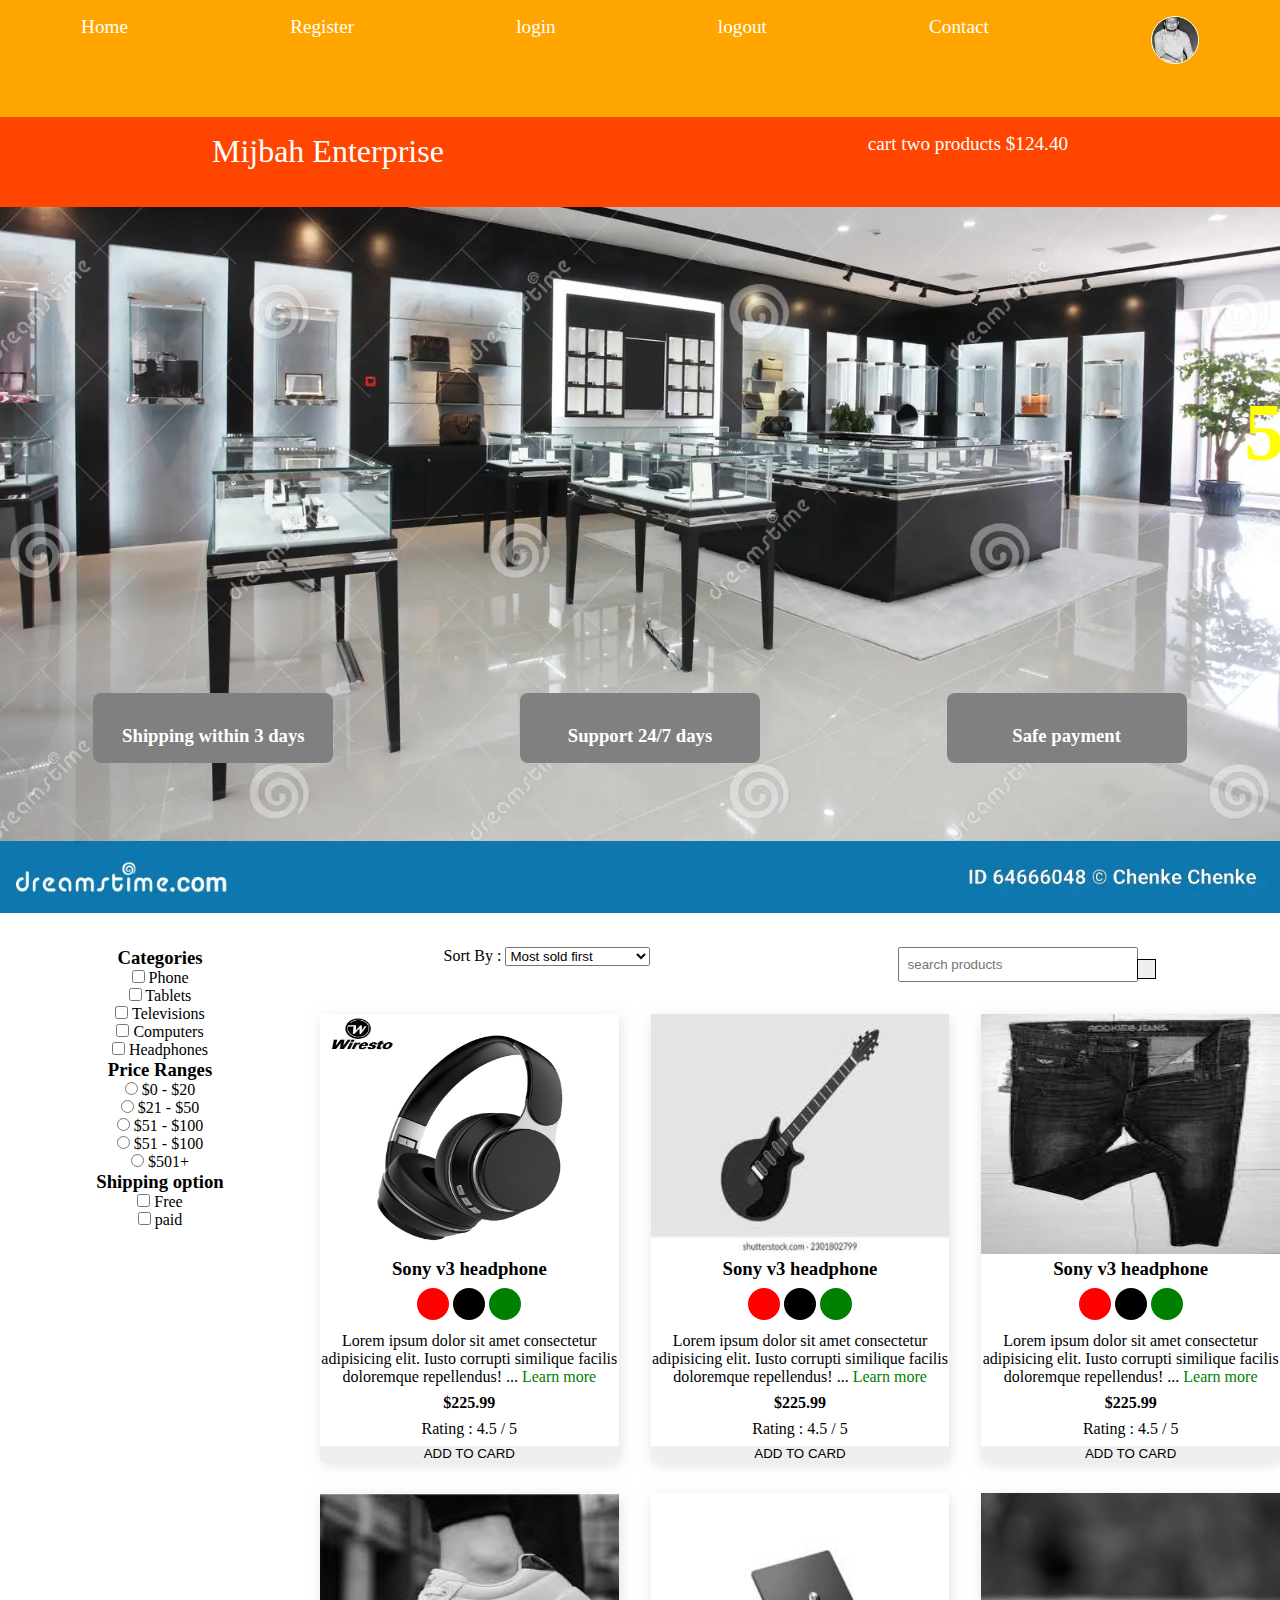
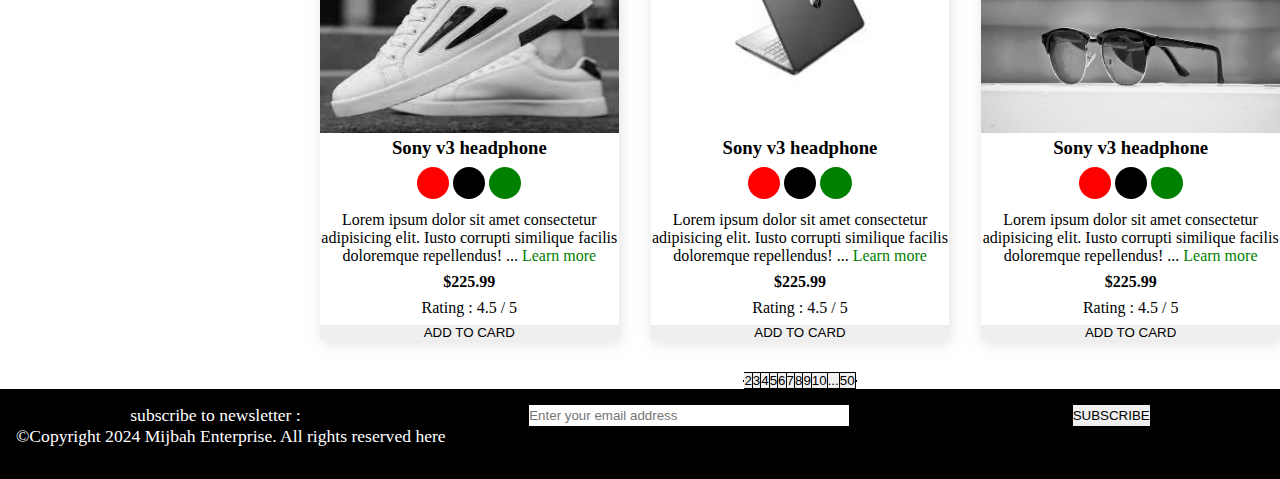
<file: index.html>
<!DOCTYPE html>
<html lang="en">
<head>
    <meta charset="UTF-8">
    <meta name="viewport" content="width=device-width, initial-scale=1.0">
    <meta name="description" content="this is an e-commerce projects for making mijbah express">
    <title>E-commerce project</title>
    <link rel="stylesheet" href="style.css">

    <!--Font awesome cdn-->
    <link rel="stylesheet" href="https://cdnjs.cloudflare.com/ajax/libs/font-awesome/6.4.2/css/all.min.css" integrity="sha512-z3gLpd7yknf1YoNbCzqRKc4qyor8gaKU1qmn+CShxbuBusANI9QpRohGBreCFkKxLhei6S9CQXFEbbKuqLg0DA==" crossorigin="anonymous" referrerpolicy="no-referrer" />
</head>
<body>

    <i class="fas fa-bars fa-2x" id="menu-icon"></i>
    <!--Nav bar starts here-->
    <nav id ="menu" class="hidden">
        <ul class="nav-upper flex-space-around">
            <li class="nav_list">
                <a class="nav_link" href="index.html">Home</a>
            </li>
            <li class="nav_list">
                <a class="nav_link" href="register.html">Register</a>
            </li>
            <li class="nav_list">
                <a class="nav_link" href="login.html">login</a>
            </li>
            <li class="nav_list">
                <a class="nav_link" href="index.html">logout</a>
            </li>
            <li class="nav_list">
                <a class="nav_link" href="contact.html">Contact</a>
            </li>
            <li class="nav_list">
                <a class="nav_link" href="profile.html">
                    <img  class="profile-icon" src="images/mijbah.jpg" alt="profile icon">
                </a>
            </li>
        </ul>

        <ul class="nav-lower flex-space-around">
            <li class="nav-list">
                <a class="nav_link nav_brand" href="index.html">
                    Mijbah Enterprise
                </a>
            </li>

            <li class="nav-list">
                <a class="nav_link " href="index.html">
                   <span><i class="fa-solid fa-cart-shopping"></i></span>
                   cart two products $124.40
                </a>
            </li>
        </ul>
    </nav>


   
    <!--Nav bar ends here-->

    <!--Header starts here-->
    <header class="header">
        <div class="banner flex-space-around">
            <marquee class="banner_title" behavior="" direction="">50% discount is going on</marquee>
            
            <div class="features flex-space-around">
               <article class="feature flex-center">

                <i class="fa-solid fa-truck feature_icon"></i>

                <h3>Shipping within 3 days</h3>

               </article>

               <article class="feature flex-center">

                <i class="fa-brands fa-rocketchat feature_icon"></i>

                <h3>Support 24/7 days</h3>

               </article>

               <article class="feature flex-center">

                <i class="fa-regular fa-credit-card feature_icon"></i>

                <h3>Safe payment</h3>

               </article>

             
            </div>
        </div>
    </header>
    
    <!--Header ends here-->
    <main class="flex-center">
        <div class="side-bar flex-space-around">
            <section class="categories-section">
               
                <h3 class="section-title">Categories</h3>
               
                <ul class="list">
                    <li class="list-item">
                        <label for="phone">
                            <input type="checkbox"  name="phone" 
                            id="phone"  value="phone"/>
                           Phone
                        </label>
                    </li>

                    <li class="list-item">
                        <label for="tablets">
                            <input type="checkbox"  name="tablets"
                            id="tablets" value="tablets"/>
                            Tablets
                        </label>
                    </li>

                    <li class="list-item">
                        <label for="televisions">
                            <input type="checkbox"  name="televisions"
                             id="televisions"value="televisions"/>
                          Televisions
                        </label>
                    </li>

                    <li class="list-item">
                        <label for="computers">
                            <input type="checkbox" name="computers" 
                            id="computers" value="computers"/>
                          Computers
                        </label>
                    </li>

                    <li class="list-item">
                        <label for="headphones">
                            <input type="checkbox"  name="headphones" 
                            id="headphones" value="headphones"/>
                          Headphones
                        </label>
                    </li>
                </ul>
               
            </section>

            <section class="price-section">
                <h3 class="ssection-title">Price Ranges</h3>
                <ul class="list">
                    <li class="list-item">
                        <label for="price1">
                            <input type="radio" id="price1" name="price" value="[0,20]">
                        $0 - $20
                        </label>
                    </li>
                    <li class="list-item">
                        <label for="price2">
                            <input type="radio" id="price2" name="price1" value="[21,50]">
                        $21 - $50
                        </label>
                    </li>

                    <li class="list-item">
                        <label for="price3">
                            <input type="radio" id="price3" name="price" value="[51,100]">
                        $51 - $100
                        </label>
                    </li>
                    <li class="list-item">
                        <label for="price4">
                            <input type="radio" id="price4" name="price" value="[51,100]">
                        $51 - $100
                        </label>
                    </li>
                    <li class="list-item">
                        <label for="price5">
                            <input type="radio" id="price5" name="price" value="[501+]">
                         $501+
                        </label>
                    </li>
                </ul>
            </section>

            <section class="shipping-section">
                <h3 class="ssection-title">Shipping option</h3>
                <ul class="list">
                    <li class="list-item">
                        <label for="free">
                            <input type="checkbox" id="free" name="Shipping" value="free">
                        Free
                        </label>
                    </li>

                    <li class="list-item">
                        <label for="paid">
                            <input type="checkbox" id="paid" name="Shipping" value="paid">
                        paid
                        </label>
                    </li>
                </ul>
        </div>
        <div class="main-content">
            <section class="actions flex-space-around">
                <div class="actions_sort">
                    <label for="sort">Sort By : </label>
                    <select name="sort" id="sort">
                        <option value="sold">Most sold first</option>
                        <option value="rating">Most rated first</option>
                        <option value="price">Most cheapest first</option>
                        <option value="arrival">Newest first</option>
                        <option value="discount">Biggest discount first</option>
                    </select>
                </div>

                <div class="actions_search">
                    <input type="text" placeholder="search products">
                    <button class="btn">
                    <i class="fa-sharp fa-solid fa-magnifying-glass"></i>
                   </button>
                </div>

            </section>

            <section class="products">
                <article class="product card">
                    <div class="badge">
                        <span>5 in stock</span>
                        <hr class="hr-design">
                        <span>3 sold</span>
                    </div>
                    <img class="product_img" src="images/product1.jpg" alt="product1">
                    <div class="product-body">
                        <h3>Sony v3 headphone</h3>
                        <p>
                            <span class="dot red"></span>
                            <span class="dot black"></span>
                            <span class="dot green"></span>
                        </p>

                        <p class="product-description">
                            Lorem ipsum dolor sit amet consectetur adipisicing elit. 
                            Iusto corrupti similique facilis doloremque repellendus!
                            ... <a class="Learn_more" href="product.html">Learn more</a>
                        </p>
                        <h4 class="product_price">$225.99</h4>
                        <p class="product-rating">Rating : 4.5 / 5</p>
                        <button class="btn product_button">Add to card</button>
                    </div>
                </article>

                <article class="product card">
                    <div class="badge">
                        <span>5 in stock</span>
                        <hr class="hr-design">
                        <span>3 sold</span>
                    </div>
                    <img class="product_img" src="images/gitter.jpg" alt="product1">
                    <div class="product-body">
                        <h3>Sony v3 headphone</h3>
                        <p>
                            <span class="dot red"></span>
                            <span class="dot black"></span>
                            <span class="dot green"></span>
                        </p>

                        <p class="product-description">
                            Lorem ipsum dolor sit amet consectetur adipisicing elit. 
                            Iusto corrupti similique facilis doloremque repellendus!
                            ... <a class="Learn_more" href="product.html">Learn more</a>
                        </p>
                        <h4 class="product_price">$225.99</h4>
                        <p class="product-rating">Rating : 4.5 / 5</p>
                        <button class="btn product_button">Add to card</button>
                    </div>
                </article>

                <article class="product card">
                    <div class="badge">
                        <span>5 in stock</span>
                        <hr class="hr-design">
                        <span>3 sold</span>
                    </div>
                    <img class="product_img" src="images/jinch.jpg" alt="product1">
                    <div class="product-body">
                        <h3>Sony v3 headphone</h3>
                        <p>
                            <span class="dot red"></span>
                            <span class="dot black"></span>
                            <span class="dot green"></span>
                        </p>

                        <p class="product-description">
                            Lorem ipsum dolor sit amet consectetur adipisicing elit. 
                            Iusto corrupti similique facilis doloremque repellendus!
                            ... <a class="Learn_more" href="product.html">Learn more</a>
                        </p>
                        <h4 class="product_price">$225.99</h4>
                        <p class="product-rating">Rating : 4.5 / 5</p>
                        <button class="btn product_button">Add to card</button>
                    </div>
                </article>
                <article class="product card">
                    <div class="badge">
                        <span>5 in stock</span>
                        <hr class="hr-design">
                        <span>3 sold</span>
                    </div>
                    <img class="product_img" src="images/shoes.jpg" alt="product1">
                    <div class="product-body">
                        <h3>Sony v3 headphone</h3>
                        <p>
                            <span class="dot red"></span>
                            <span class="dot black"></span>
                            <span class="dot green"></span>
                        </p>

                        <p class="product-description">
                            Lorem ipsum dolor sit amet consectetur adipisicing elit. 
                            Iusto corrupti similique facilis doloremque repellendus!
                            ... <a class="Learn_more" href="product.html">Learn more</a>
                        </p>
                        <h4 class="product_price">$225.99</h4>
                        <p class="product-rating">Rating : 4.5 / 5</p>
                        <button class="btn product_button">Add to card</button>
                    </div>
                </article>

                <article class="product card">
                    <div class="badge">
                        <span>5 in stock</span>
                        <hr class="hr-design">
                        <span>3 sold</span>
                    </div>
                    <img class="product_img" src="images/labtop.jpg" alt="product1">
                    <div class="product-body">
                        <h3>Sony v3 headphone</h3>
                        <p>
                            <span class="dot red"></span>
                            <span class="dot black"></span>
                            <span class="dot green"></span>
                        </p>

                        <p class="product-description">
                            Lorem ipsum dolor sit amet consectetur adipisicing elit. 
                            Iusto corrupti similique facilis doloremque repellendus!
                            ... <a class="Learn_more" href="product.html">Learn more</a>
                        </p>
                        <h4 class="product_price">$225.99</h4>
                        <p class="product-rating">Rating : 4.5 / 5</p>
                        <button class="btn product_button">Add to card</button>
                    </div>
                </article>

                <article class="product card">
                    <div class="badge">
                        <span>5 in stock</span>
                        <hr class="hr-design">
                        <span>3 sold</span>
                    </div>
                    <img class="product_img" src="images/sunglass.avif" alt="product1">
                    <div class="product-body">
                        <h3>Sony v3 headphone</h3>
                        <p>
                            <span class="dot red"></span>
                            <span class="dot black"></span>
                            <span class="dot green"></span>
                        </p>

                        <p class="product-description">
                            Lorem ipsum dolor sit amet consectetur adipisicing elit. 
                            Iusto corrupti similique facilis doloremque repellendus!
                            ... <a class="Learn_more" href="product.html">Learn more</a>
                        </p>
                        <h4 class="product_price">$225.99</h4>
                        <p class="product-rating">Rating : 4.5 / 5</p>
                        <button class="btn product_button">Add to card</button>
                    </div>
                </article>
            </section>
            <div class="pagination">
                <button class="btn pagination_btn">
                    <i class="fas fa-less-than"></i>
                </button>
                <button class="btn pagination_btn">2</button>
                <button class="btn pagination_btn">3</button>
                <button class="btn pagination_btn">4</button>
                <button class="btn pagination_btn">5</button>
                <button class="btn pagination_btn">6</button>
                <button class="btn pagination_btn">7</button>
                <button class="btn pagination_btn">8</button>
                <button class="btn pagination_btn">9</button>
                <button class="btn pagination_btn">10</button>
                <button class="btn pagination_btn">...</button>
                <button class="btn pagination_btn">50</button>
                <button class="btn pagination_btn">
                    <i class="fas fa-greater-than"></i>
                </button>
            </div>
        </div>
        
    </main>

    <!--Footer starts here-->
    <footer class="footer">
        <div class="flex-space-around">
            <label for="subscribe">
                subscribe to newsletter : 
            </label>
            <input class="footer-input" type="email" id="subscribe" name="subscribe"
            placeholder="Enter your email address">
            <button class="btn btn_subscribe">subscribe</button>
         </div>
         <div>
            <p>&copy;Copyright 2024 Mijbah Enterprise. All rights reserved here</p>
         </div>
    </footer>
    
    <!--Footer ends here-->
    <script src="connect.js"></script>
</body>
</html>
</file>
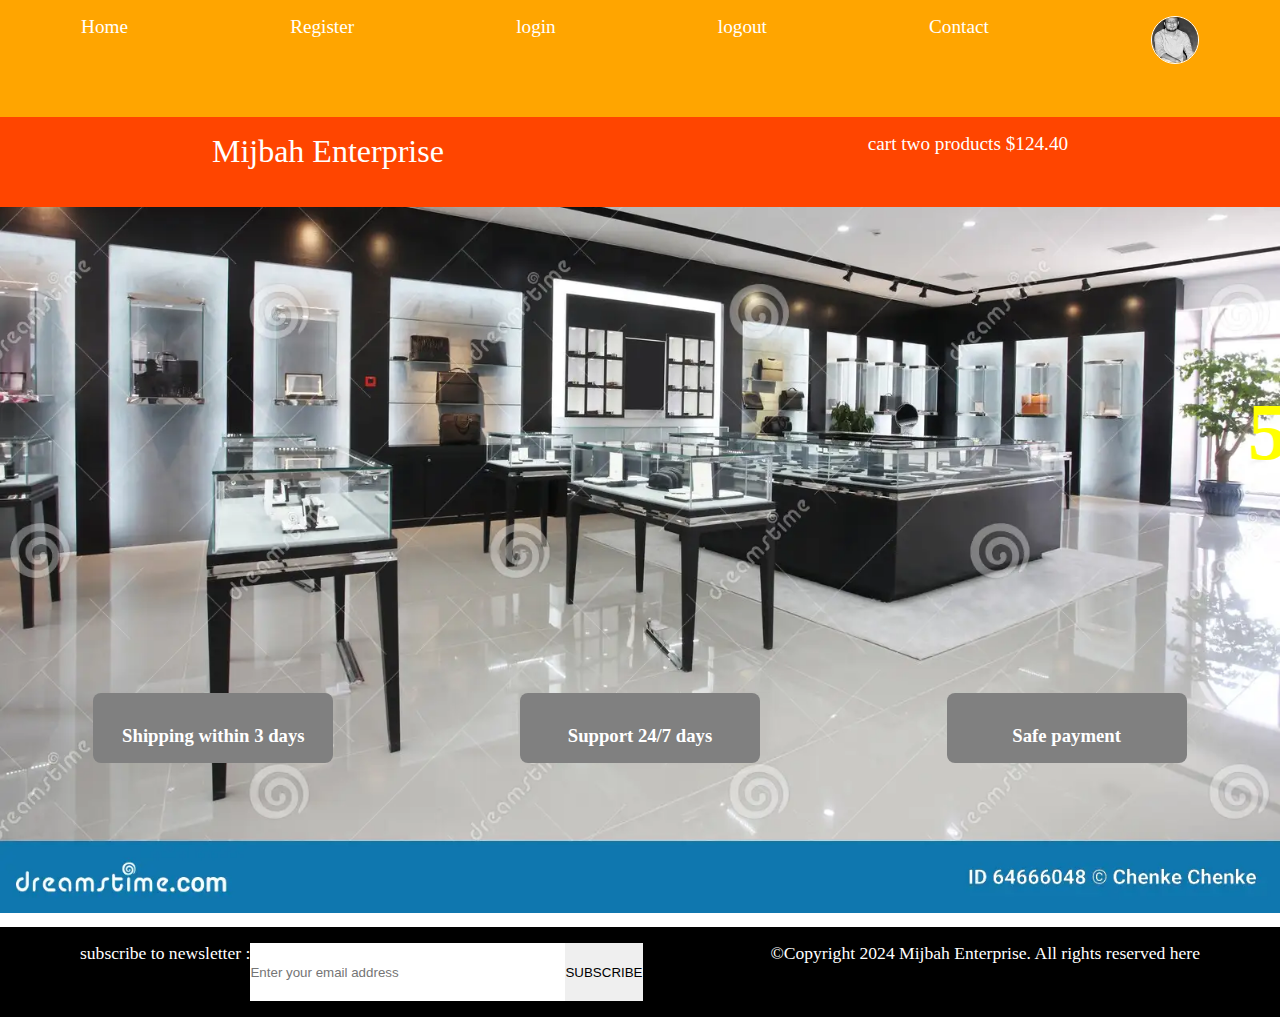
<file: login.html>
<!DOCTYPE html>
<html lang="en">
<head>
    <meta charset="UTF-8">
    <meta name="viewport" content="width=device-width, initial-scale=1.0">
    <meta name="description" content="this is an e-commerce projects for making mijbah express">
    <title>E-commerce project</title>
    <link rel="stylesheet" href="style.css">

    <!--Font awesome cdn-->
    <link rel="stylesheet" href="https://cdnjs.cloudflare.com/ajax/libs/font-awesome/6.4.2/css/all.min.css" integrity="sha512-z3gLpd7yknf1YoNbCzqRKc4qyor8gaKU1qmn+CShxbuBusANI9QpRohGBreCFkKxLhei6S9CQXFEbbKuqLg0DA==" crossorigin="anonymous" referrerpolicy="no-referrer" />
</head>
<body>

    <i class="fas fa-bars fa-2x" id="menu-icon"></i>
    <!--Nav bar starts here-->
    <nav id ="menu" class="hidden">
        <ul class="nav-upper flex-space-around">
            <li class="nav_list">
                <a class="nav_link" href="index.html">Home</a>
            </li>
            <li class="nav_list">
                <a class="nav_link" href="register.html">Register</a>
            </li>
            <li class="nav_list">
                <a class="nav_link" href="login.html">login</a>
            </li>
            <li class="nav_list">
                <a class="nav_link" href="index.html">logout</a>
            </li>
            <li class="nav_list">
                <a class="nav_link" href="contact.html">Contact</a>
            </li>
            <li class="nav_list">
                <a class="nav_link" href="profile.html">
                    <img  class="profile-icon" src="images/mijbah.jpg" alt="profile icon">
                </a>
            </li>
        </ul>

        <ul class="nav-lower flex-space-around">
            <li class="nav-list">
                <a class="nav_link nav_brand" href="index.html">
                    Mijbah Enterprise
                </a>
            </li>

            <li class="nav-list">
                <a class="nav_link " href="index.html">
                   <span><i class="fa-solid fa-cart-shopping"></i></span>
                   cart two products $124.40
                </a>
            </li>
        </ul>
    </nav>


   
    <!--Nav bar ends here-->

    <!--Header starts here-->
    <header class="header">
        <div class="banner flex-space-around">
            <marquee class="banner_title" behavior="" direction="">50% discount is going on</marquee>
            
            <div class="features flex-space-around">
               <article class="feature flex-center">

                <i class="fa-solid fa-truck feature_icon"></i>

                <h3>Shipping within 3 days</h3>

               </article>

               <article class="feature flex-center">

                <i class="fa-brands fa-rocketchat feature_icon"></i>

                <h3>Support 24/7 days</h3>

               </article>

               <article class="feature flex-center">

                <i class="fa-regular fa-credit-card feature_icon"></i>

                <h3>Safe payment</h3>

               </article>

             
            </div>
        </div>
    </header>
    
    <!--Header ends here-->

    <!--Footer starts here-->
    <footer class="footer flex-space-around">
        <div class="flex-space-around">
            <label for="subscribe">
                subscribe to newsletter : 
            </label>
            <input class="footer-input" type="email" id="subscribe" name="subscribe"
            placeholder="Enter your email address">
            <button class="btn btn_subscribe">subscribe</button>
         </div>
         <div>
            <p>&copy;Copyright 2024 Mijbah Enterprise. All rights reserved here</p>
         </div>
    </footer>
    
    <!--Footer ends here-->
    <script src="connect.js"></script>
</body>
</html>
</file>
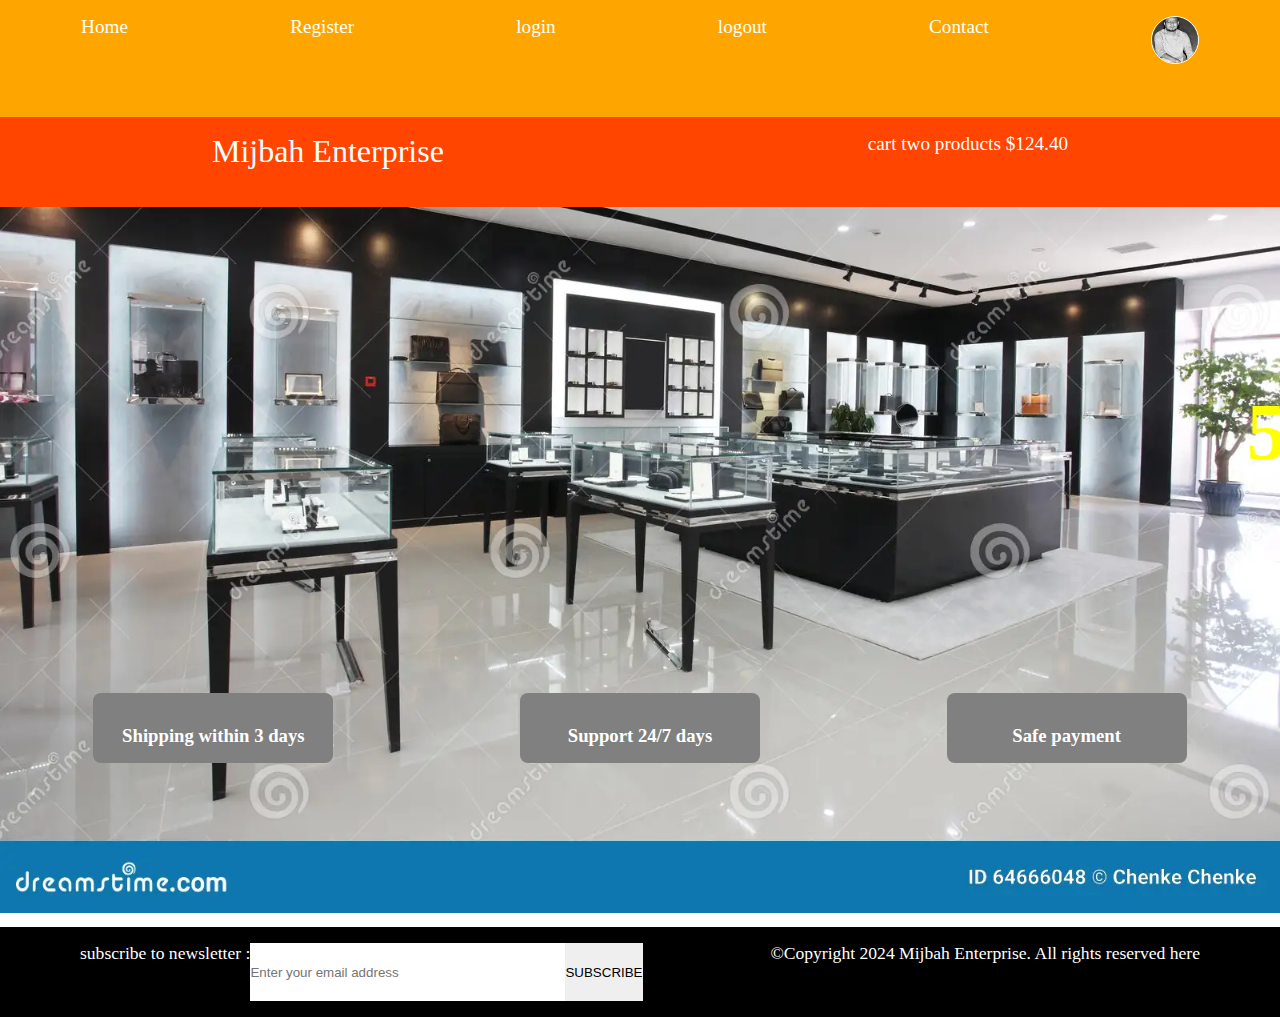
<file: logout.html>
<!DOCTYPE html>
<html lang="en">
<head>
    <meta charset="UTF-8">
    <meta name="viewport" content="width=device-width, initial-scale=1.0">
    <meta name="description" content="this is an e-commerce projects for making mijbah express">
    <title>E-commerce project</title>
    <link rel="stylesheet" href="style.css">

    <!--Font awesome cdn-->
    <link rel="stylesheet" href="https://cdnjs.cloudflare.com/ajax/libs/font-awesome/6.4.2/css/all.min.css" integrity="sha512-z3gLpd7yknf1YoNbCzqRKc4qyor8gaKU1qmn+CShxbuBusANI9QpRohGBreCFkKxLhei6S9CQXFEbbKuqLg0DA==" crossorigin="anonymous" referrerpolicy="no-referrer" />
</head>
<body>

    <i class="fas fa-bars fa-2x" id="menu-icon"></i>
    <!--Nav bar starts here-->
    <nav id ="menu" class="hidden">
        <ul class="nav-upper flex-space-around">
            <li class="nav_list">
                <a class="nav_link" href="index.html">Home</a>
            </li>
            <li class="nav_list">
                <a class="nav_link" href="register.html">Register</a>
            </li>
            <li class="nav_list">
                <a class="nav_link" href="login.html">login</a>
            </li>
            <li class="nav_list">
                <a class="nav_link" href="index.html">logout</a>
            </li>
            <li class="nav_list">
                <a class="nav_link" href="contact.html">Contact</a>
            </li>
            <li class="nav_list">
                <a class="nav_link" href="profile.html">
                    <img  class="profile-icon" src="images/mijbah.jpg" alt="profile icon">
                </a>
            </li>
        </ul>

        <ul class="nav-lower flex-space-around">
            <li class="nav-list">
                <a class="nav_link nav_brand" href="index.html">
                    Mijbah Enterprise
                </a>
            </li>

            <li class="nav-list">
                <a class="nav_link " href="index.html">
                   <span><i class="fa-solid fa-cart-shopping"></i></span>
                   cart two products $124.40
                </a>
            </li>
        </ul>
    </nav>


   
    <!--Nav bar ends here-->

    <!--Header starts here-->
    <header class="header">
        <div class="banner flex-space-around">
            <marquee class="banner_title" behavior="" direction="">50% discount is going on</marquee>
            
            <div class="features flex-space-around">
               <article class="feature flex-center">

                <i class="fa-solid fa-truck feature_icon"></i>

                <h3>Shipping within 3 days</h3>

               </article>

               <article class="feature flex-center">

                <i class="fa-brands fa-rocketchat feature_icon"></i>

                <h3>Support 24/7 days</h3>

               </article>

               <article class="feature flex-center">

                <i class="fa-regular fa-credit-card feature_icon"></i>

                <h3>Safe payment</h3>

               </article>

             
            </div>
        </div>
    </header>
    
    <!--Header ends here-->

    <!--Footer starts here-->
    <footer class="footer flex-space-around">
        <div class="flex-space-around">
            <label for="subscribe">
                subscribe to newsletter : 
            </label>
            <input class="footer-input" type="email" id="subscribe" name="subscribe"
            placeholder="Enter your email address">
            <button class="btn btn_subscribe">subscribe</button>
         </div>
         <div>
            <p>&copy;Copyright 2024 Mijbah Enterprise. All rights reserved here</p>
         </div>
    </footer>
    
    <!--Footer ends here-->
    <script src="connect.js"></script>
</body>
</html>
</file>
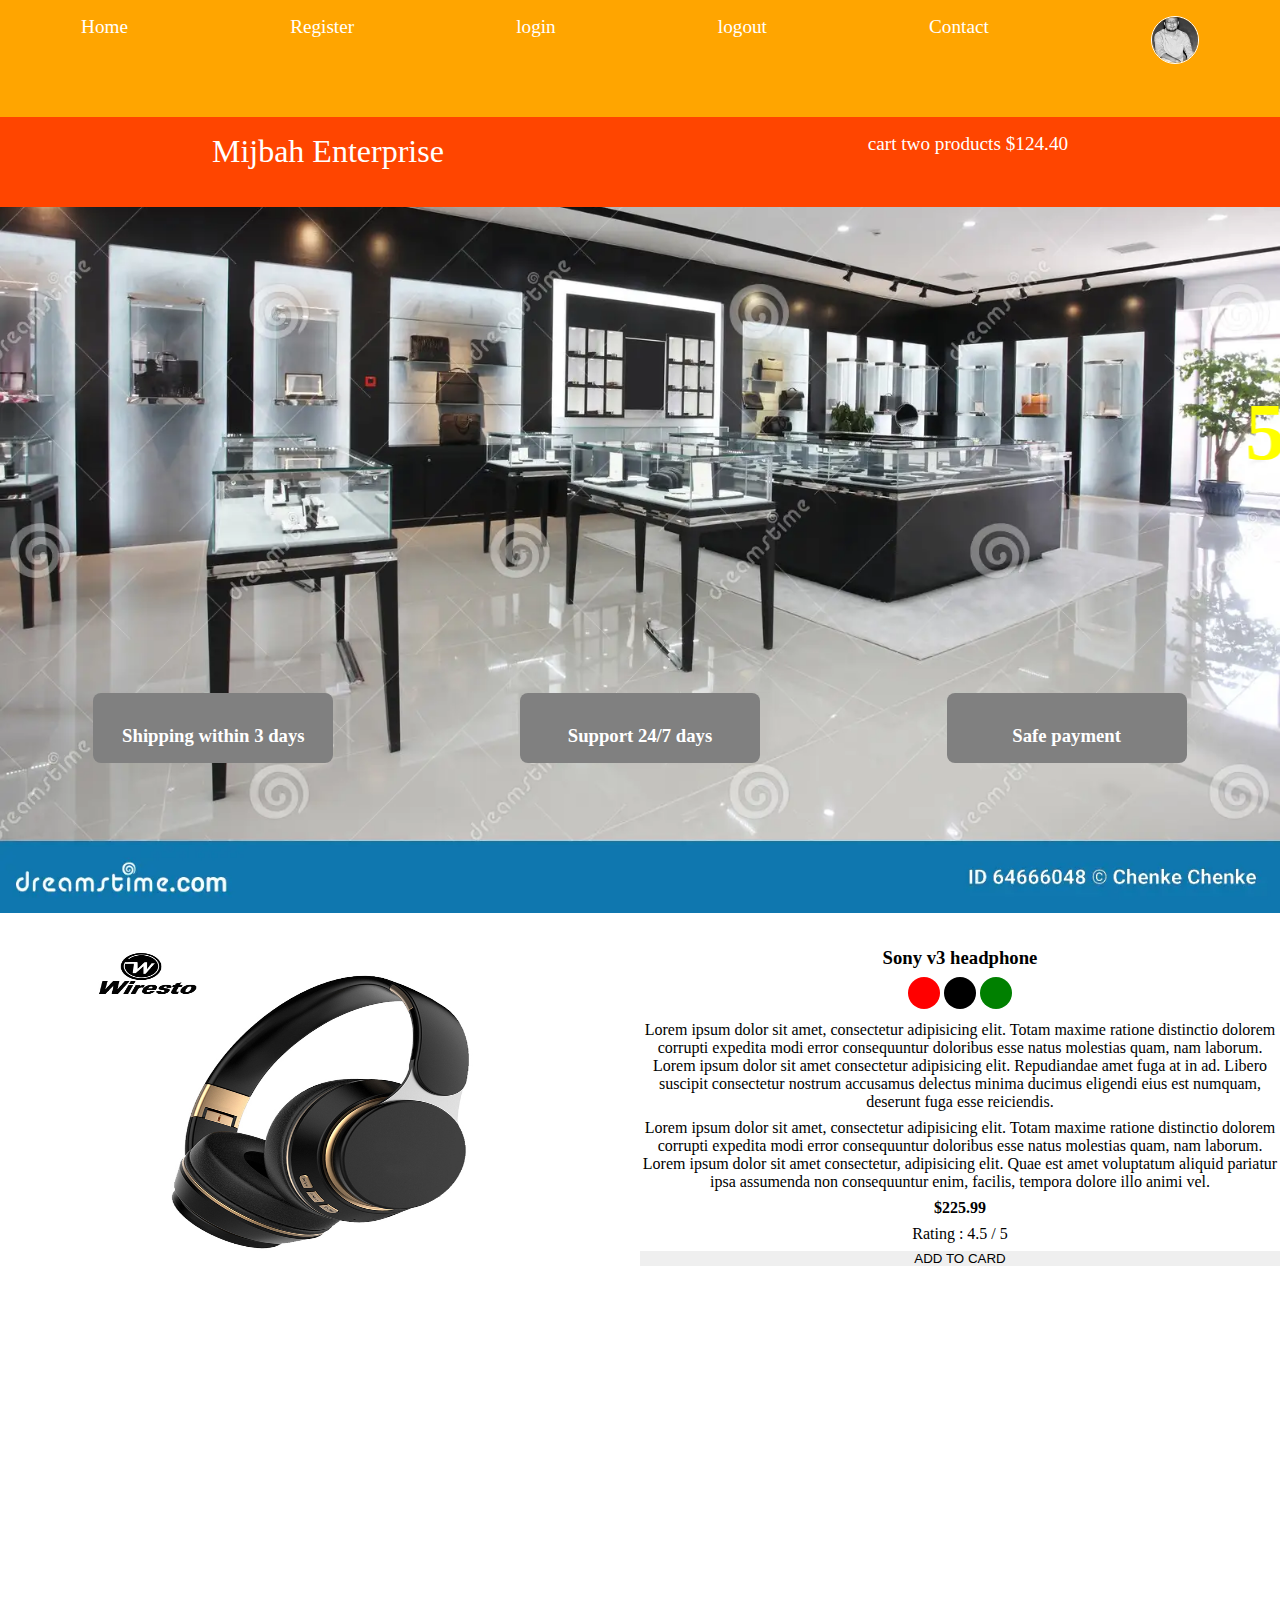
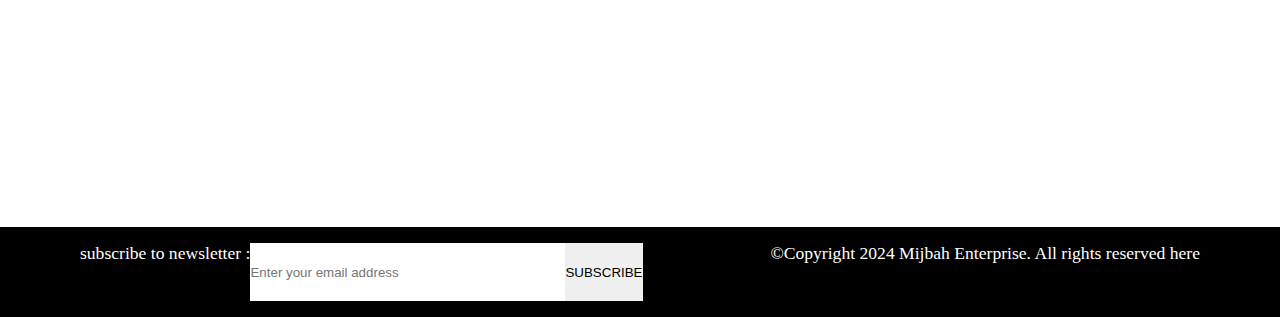
<file: product.html>
<!DOCTYPE html>
<html lang="en">
<head>
    <meta charset="UTF-8">
    <meta name="viewport" content="width=device-width, initial-scale=1.0">
    <meta name="description" content="this is an e-commerce projects for making mijbah express">
    <title>E-commerce project</title>
    <link rel="stylesheet" href="style.css">

    <!--Font awesome cdn-->
    <link rel="stylesheet" href="https://cdnjs.cloudflare.com/ajax/libs/font-awesome/6.4.2/css/all.min.css" integrity="sha512-z3gLpd7yknf1YoNbCzqRKc4qyor8gaKU1qmn+CShxbuBusANI9QpRohGBreCFkKxLhei6S9CQXFEbbKuqLg0DA==" crossorigin="anonymous" referrerpolicy="no-referrer" />
</head>
<body>

    <i class="fas fa-bars fa-2x" id="menu-icon"></i>
    <!--Nav bar starts here-->
    <nav id ="menu" class="hidden">
        <ul class="nav-upper flex-space-around">
            <li class="nav_list">
                <a class="nav_link" href="index.html">Home</a>
            </li>
            <li class="nav_list">
                <a class="nav_link" href="register.html">Register</a>
            </li>
            <li class="nav_list">
                <a class="nav_link" href="login.html">login</a>
            </li>
            <li class="nav_list">
                <a class="nav_link" href="index.html">logout</a>
            </li>
            <li class="nav_list">
                <a class="nav_link" href="contact.html">Contact</a>
            </li>
            <li class="nav_list">
                <a class="nav_link" href="profile.html">
                    <img  class="profile-icon" src="images/mijbah.jpg" alt="profile icon">
                </a>
            </li>
        </ul>

        <ul class="nav-lower flex-space-around">
            <li class="nav-list">
                <a class="nav_link nav_brand" href="index.html">
                    Mijbah Enterprise
                </a>
            </li>

            <li class="nav-list">
                <a class="nav_link " href="index.html">
                   <span><i class="fa-solid fa-cart-shopping"></i></span>
                   cart two products $124.40
                </a>
            </li>
        </ul>
    </nav>


   
    <!--Nav bar ends here-->

    <!--Header starts here-->
    <header class="header">
        <div class="banner flex-space-around">
            <marquee class="banner_title" behavior="" direction="">50% discount is going on</marquee>
            
            <div class="features flex-space-around">
               <article class="feature flex-center">

                <i class="fa-solid fa-truck feature_icon"></i>

                <h3>Shipping within 3 days</h3>

               </article>

               <article class="feature flex-center">

                <i class="fa-brands fa-rocketchat feature_icon"></i>

                <h3>Support 24/7 days</h3>

               </article>

               <article class="feature flex-center">

                <i class="fa-regular fa-credit-card feature_icon"></i>

                <h3>Safe payment</h3>

               </article>

             
            </div>
        </div>
    </header>
    
    <!--Header ends here-->

    <!--Main starts here-->
    <main class="flex-center">
        <div class="main-content">
            <section class="product-details flex-center">
                <div class="product_details-left flex-center">
                    <img src="images/product1.jpg" alt="">
                </div>

                <div class="product_details-right">
                    <h3>Sony v3 headphone</h3>
                    <p>
                        <span class="dot red"></span>
                        <span class="dot black"></span>
                        <span class="dot green"></span>
                    </p>

                    <p class="product-description">

                       Lorem ipsum dolor sit amet, consectetur adipisicing elit. 
                       Totam maxime ratione distinctio dolorem corrupti expedita modi 
                       error consequuntur doloribus 
                       esse natus molestias quam, nam laborum.
                       Lorem ipsum dolor sit amet consectetur adipisicing elit. 
                       Repudiandae amet fuga at in ad. Libero suscipit consectetur nostrum 
                       accusamus delectus minima ducimus 
                       eligendi eius est numquam, deserunt fuga esse reiciendis.
                    </p>

                    <p class="product-description">
                        Lorem ipsum dolor sit amet, consectetur adipisicing elit. 
                        Totam maxime ratione distinctio dolorem corrupti expedita modi 
                        error consequuntur doloribus 
                        esse natus molestias quam, nam laborum.
                        Lorem ipsum dolor sit amet consectetur, adipisicing elit. Quae est 
                        amet voluptatum aliquid pariatur ipsa assumenda non consequuntur enim, 
                        facilis, tempora dolore illo animi vel.
                     </p>
                    <h4 class="product_price">$225.99</h4>
                    <p class="product-rating">Rating : 4.5 / 5</p>
                    <button class="btn product_button">Add to card</button>
                </div>
            </section>
        </div>
    </main>
    <!--Main ends here-->

    <!--Footer starts here-->
    <footer class="footer flex-space-around">
        <div class="flex-space-around">
            <label for="subscribe">
                subscribe to newsletter : 
            </label>
            <input class="footer-input" type="email" id="subscribe" name="subscribe"
            placeholder="Enter your email address">
            <button class="btn btn_subscribe">subscribe</button>
         </div>
         <div>
            <p>&copy;Copyright 2024 Mijbah Enterprise. All rights reserved here</p>
         </div>
    </footer>
    
    <!--Footer ends here-->
    <script src="connect.js"></script>
</body>
</html>
</file>
<file: style.css>
/*Reset code and common starts here*/

*{
    box-sizing: border-box;
    list-style-type: none;
    padding: 0;
    margin: 0;
    list-style-type: none;
    outline: none;
    text-decoration: none;
}
html{
    scroll-behavior: smooth;
}

img{
    width: 100%;
    height: auto;
}

/*CSS variable declaretion  :root we can call it as css variable*/
:root{
    --primary-color:rgb(11,181,48)
    --secondary-color:rgb(36,122,55,0.9)
    --padding: 0.5rem;
    --transition: all 0.3s;
    --border-radious:0.5rem;
    --box-shadow:0.1rem 0.2rem 0.8rem rgba(205,202,202,0.5);
}

.flex-space-around{
    display: flex;
    justify-content: space-around;
    text-align: center;
}

.btn{
    cursor: pointer;
    text-transform: uppercase;
    transition: var(--transition);
    border: none;
    padding: var(--pdding);

}

.btn:hover{
    background-color: firebrick;
}
.btn_subscribe{
    margin-left: -5px;
}

.flex-center{
    display: flex;
    justify-content: center;
    text-align: center; 
}

.card{
    box-shadow: var(--box-shadow);
    border-radius: var(--border-radious);
    transition: var(--transition);
    padding: var(--pdding);
}

.card:hover{
    box-shadow: 0.1rem 0.2rem 0.8rem rgba(205,202,202,1);
}

.hr-design{
    margin: 0.5rem 0;
}

/*Reset code and common ends here*/

/*nav bar starts here*/

#menu-icon{
    display: none;
}
nav{
   font-family: fantasy;
   font-size: 1.2rem;

   top: 0;
   left: 0;
   position: sticky;
   z-index: 100;
}

.nav-upper{
    min-height: 13vh;
    background-color: orange;
    padding: 1rem 0;
}

.nav_list{
    transition: var(--transition);

}

.nav_list:hover{
    text-decoration: overline;
    color: black;
}

.nav_link{
    color: white;
    transition: var(--transition);
}

.nav_link:hover{
    color: black;
}

.profile-icon{
    height: 3rem;
    width: 3rem;
    border-radius: 50%;
    border: white 1px solid;
    filter: saturate(0);
    transition: var(--transition);
}

.profile-icon:hover{
    filter: saturate(1);
}

.nav-lower{
    min-height: 10vh;
    background-color: orangered;
    padding: 1rem 0;
   
}
.nav_brand{
    font-size: 2rem;
}

/*nav bar ends here*/

/*Header section starts here*/



.header{
    padding: 4rem 0;
    height: 80vh;
    background:url(images/banner.webp) no-repeat center;
    background-attachment: fixed;
    background-size: cover;
}

.banner{
    height: 100%;
    width: 100%;
    flex-direction: column;
}

.banner_title{
    font-size: 5rem;
    color: yellow;
    font-weight: bold;
    padding: 1rem;
    border-radius: var(--border-radious);
}

.features{
    width: 100%;
}

.feature{
    background-color: grey;
    color: white;
    border-radius: var(--border-radious);
    padding: 1rem;
    width: 15rem;
    flex-direction: column;
    gap: 1rem;
}

.feature_icon{
    font-size: 3rem;
}

/*Header section ends here*/

/*Main section starts here*/



main{
    padding: 4rem, 0;
    min-height: 100vh;
}

.side-bar{
    flex: 1;
    padding: var(--pdding);
    display: flex;
    flex-direction: column;
    justify-content: center;
    
    align-self: flex-start;
    bottom:5rem;
    margin-top:  20px;
}

.main-content{
    flex: 3;
    padding: var(--pdding);
    margin-top:  20px;
}

.actions_sort select{
    padding: var(--pdding);
}


.actions_search input{
    width:15rem;
    padding: 0.50rem;
}

.actions_search button{
    margin-left: -0.3rem;
    border: 1px solid;
    padding: 0.55rem;
}

.products{
    display: grid;
    grid-template-columns: repeat(3, minmax(0, 1fr));
    gap: 2rem;
    padding: 2rem 0;

}

.badge{
    position: absolute;
    top: 0;
    left: 0;
    background-color: green;
    color: white;
    padding: 4px 8px;
    text-align: center;
    border-radius: var(--border-radious);
    z-index: 10;
}

.product_img{
    width: 100%;
    height: 15rem;
    filter: saturate(0);
    transition: var(--transition);
}

.product_img:hover{
    filter: saturate(1);  
}

.product-body{
    padding: var(--pdding);
    display: flex;
    flex-direction: column;
    gap: 0.5rem;
}

.Learn_more{
    color: green;
}


.dot{
    border-radius: 50%;
    height: 2rem;
    width: 2rem;
    display: inline-block;
}

.red{
    background-color: red;
}

.black{
    background-color: black;
}

.green{
    background-color: green;
}

.pagination{
    display: flex;
    justify-content: center;
    align-items: center;
}

.pagination_btn{
    border-width: 1px 1px 1px 0;
    border-style: solid;
}
/*Main section ends here*/

/*Card design starts here */
.card{
    padding: var(--pdding);
    gap: 1rem;
}
/*Card design ends here */

/*Product details start here*/
.product_details-left{
    flex: 1;
}

.product_details-left img{
    height: 20rem;
    width: 30rem;
}

.product_details-right{
    flex: 1;
    display: flex;
    flex-direction: column;
    gap: 0.5rem;
}

.fa-solid{
    background-color: black;
}
/*Product details ends here*/

/*card design starts here*/

/*card design starts here*/

/*Footer starts here*/
.footer{
    padding: 1rem;
    background-color: black;
    min-height: 10vh;
    color: white;
    font-size: 1.1rem;
}

.footer-input{
    border: none;
    padding:var(--pdding) ;
    width: 20rem;
}
/*Footer ends here*/

@media(max-width:992px){
    .flex-space-around, .flex-center{
        flex-direction: column;
        gap: 1rem;
        padding: 1rem 0;
    }
    #menu-icon{
        display: block;
        text-align: center;
        margin: 1rem 0;
        cursor: pointer;
    }
    .hidden{
        display: none;
    }
    .header{
        height: 100vh;
    }
    .products{
        grid-template-columns: repeat(2, minmax(0,1fr));
    }
}

@media(max-width:768px){
    .flex-space-around{
        flex-direction: column;
    }
    .products{
        grid-template-columns: repeat(1, minmax(0,1fr));
    }
    .flex-center{
        flex-direction: column;
        gap: 1rem;
        padding: 1rem 0;
    }
}
</file>
